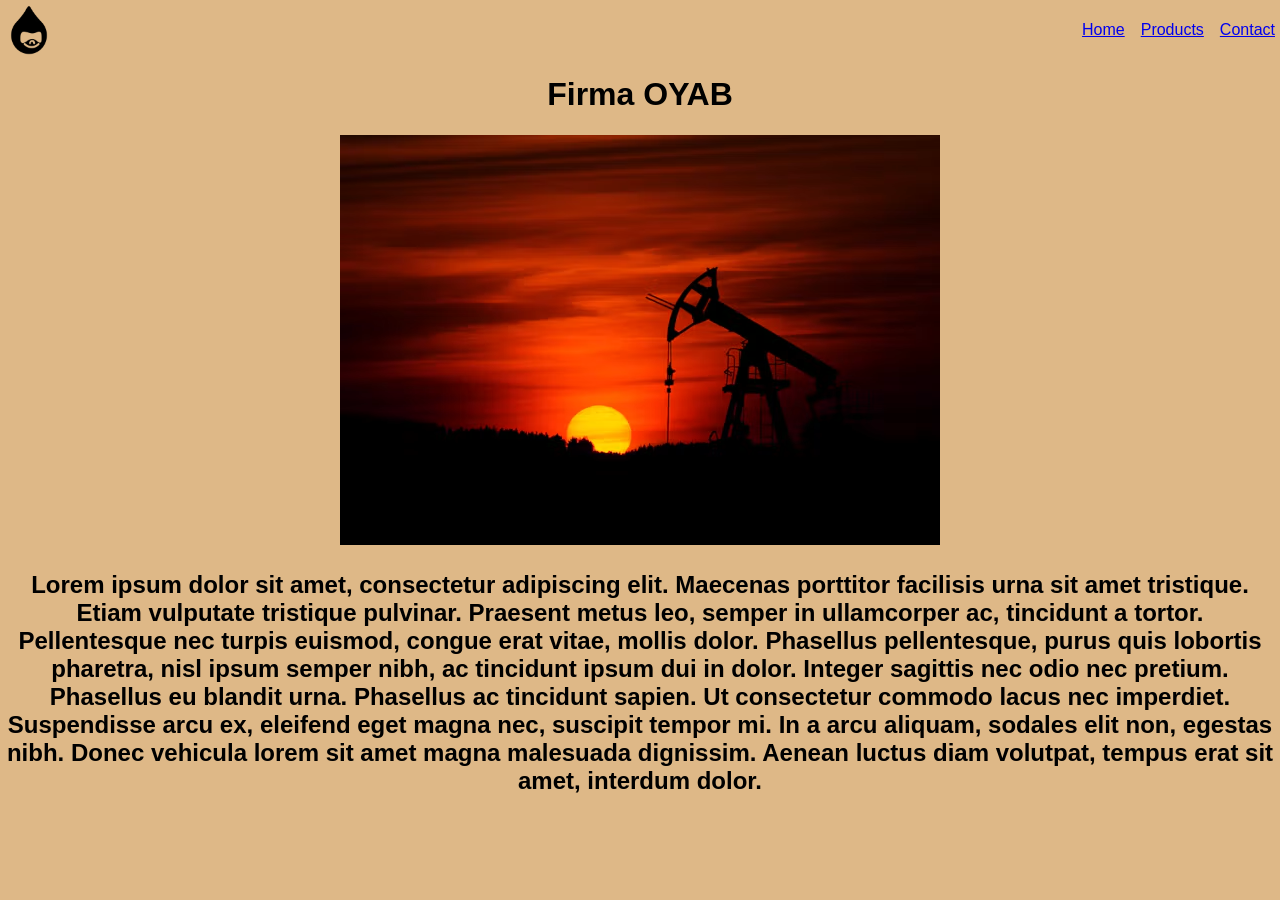
<file: webdev-assignments/html-css/index.html>
<!DOCTYPE html>
<html lang="fi">
  <head>
    <link rel="stylesheet" href="css/style.css">
    <meta charset="UTF-8" />
    <title>Home - Firma</title>
  </head>
  <body>
    <header>
      <img src="images/logo.png" alt="logo" />

      <nav>
        <ul>
          <li>
            <a href="index.html">Home</a>
          </li>
          <li>
            <a href="products.html">Products</a>
          </li>
          <li>
            <a href="contact.html">Contact</a>
          </li>
        </ul>
      </nav>
    </header>

    <div class="etusivu">
     <h1>
        Firma OYAB
     </h1>
      <h2>
        <img src="images/etusivu_kuva.png" alt="Kuva Öljyporasta"/>
      </h2>
     <h2>   
        Lorem ipsum dolor sit amet, consectetur adipiscing elit. Maecenas porttitor facilisis urna sit amet tristique. Etiam vulputate tristique pulvinar. Praesent metus leo, semper in ullamcorper ac, tincidunt a tortor. Pellentesque nec turpis euismod, congue erat vitae, mollis dolor. Phasellus pellentesque, purus quis lobortis pharetra, nisl ipsum semper nibh, ac tincidunt ipsum dui in dolor. Integer sagittis nec odio nec pretium. Phasellus eu blandit urna. Phasellus ac tincidunt sapien. Ut consectetur commodo lacus nec imperdiet. Suspendisse arcu ex, eleifend eget magna nec, suscipit tempor mi. In a arcu aliquam, sodales elit non, egestas nibh. Donec vehicula lorem sit amet magna malesuada dignissim. Aenean luctus diam volutpat, tempus erat sit amet, interdum dolor. 
      </h2>
    </div>
  </body>
</html>
</file>
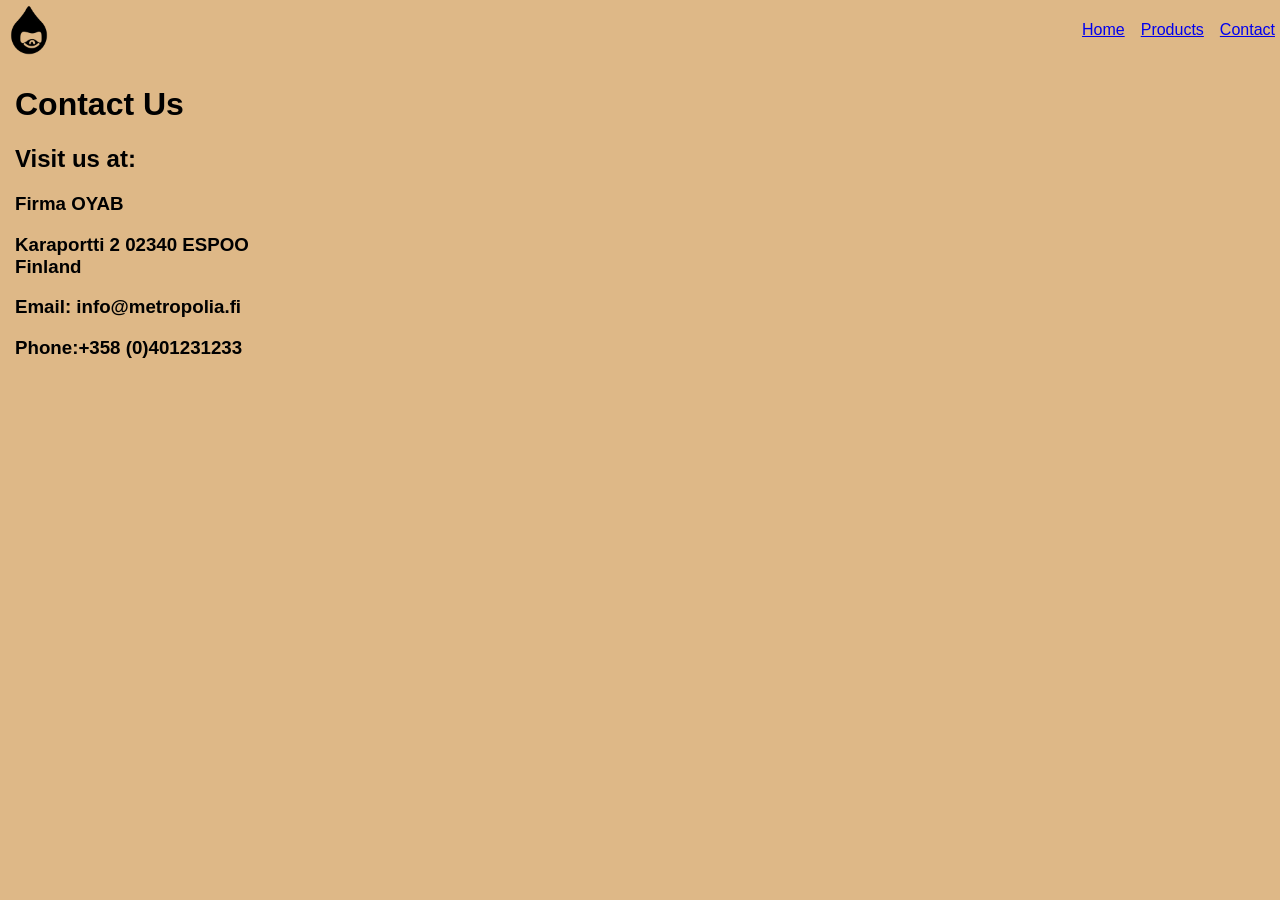
<file: webdev-assignments/html-css/contact.html>
<!DOCTYPE html>
<html lang="fi">
  <head>
    <link rel="stylesheet" href="css/style.css">
    <meta charset="UTF-8" />
    <title>Contact - Firma</title>
  </head>
  <body>
    <header>
      <img src="images/logo.png" alt="logo"/>

      <nav>
        <ul>
          <li>
            <a href="index.html">Home</a>
          </li>
          <li>
            <a href="products.html">Products</a>
          </li>
          <li>
            <a href="contact.html">Contact</a>
          </li>
        </ul>
      </nav>
    </header>
    <main>
      <div class="paskaa">
          <div class="info">
              <h1>Contact Us</h1>
              <h2>Visit us at:</h2>
              <h3>Firma OYAB</h3>
              <h3>Karaportti 2 02340 ESPOO Finland</h3>
              <h3>Email: info@metropolia.fi</h3>
              <h3>Phone:+358 (0)401231233</h3>
          </div>
          <div class="kartta">
              <iframe
              width="1000"
              height="600"
              frameborder="0"
              scrolling="no"
              marginheight="0"
              marginwidth="0"
              style="border: 0"
              allowfullscreen
              src="https://www.google.com/maps/embed/v1/place?key=AIzaSyBVizdQeh3udy11xDc5Ao2YStR2gLc-rfc&amp;q=karamalmi&amp;maptype=roadmap&amp;zoom=14"
              title="Sijainti Google Mapsissa"
              ></iframe>
          </div>
      </div>
    </main>
  </body>
</html>
</file>
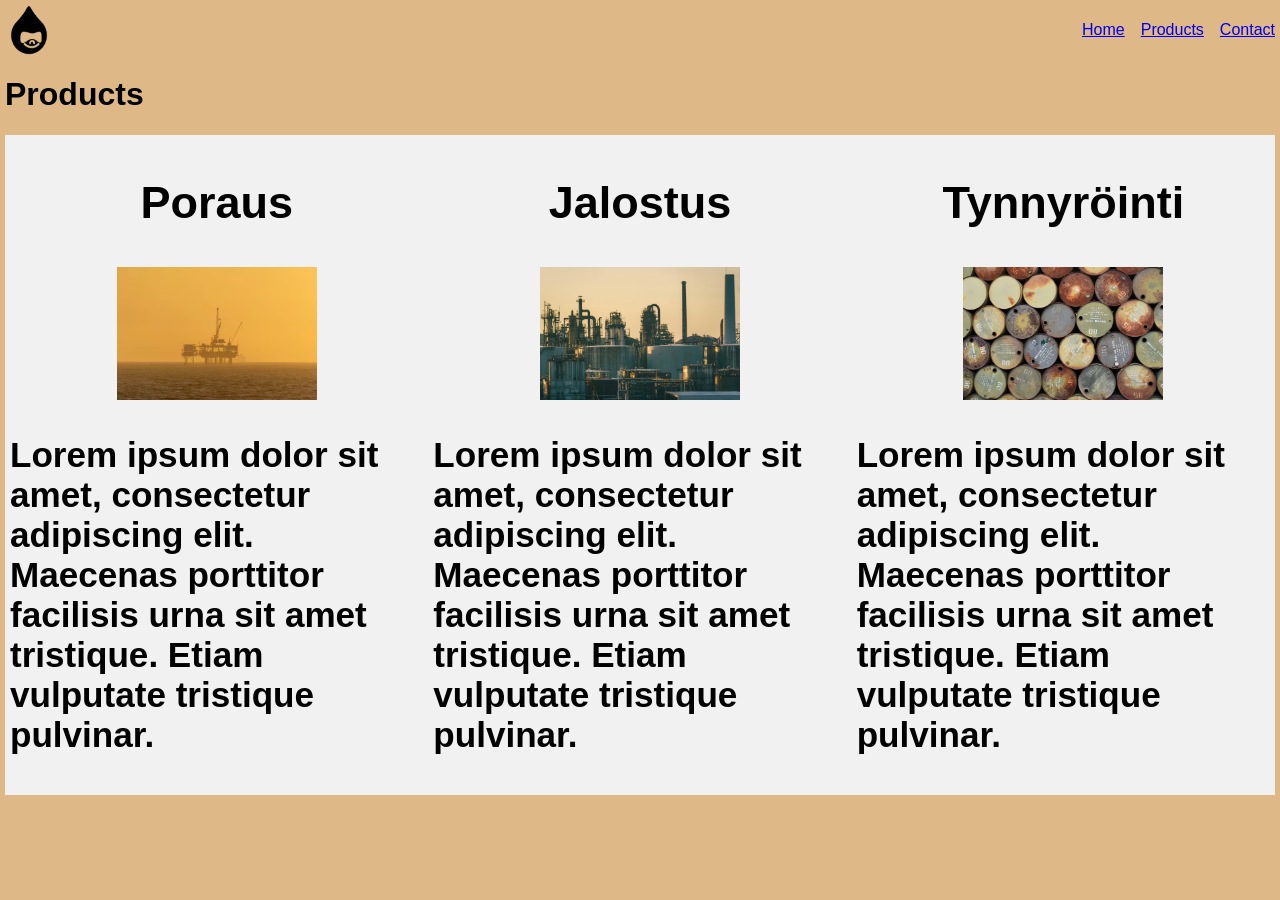
<file: webdev-assignments/html-css/products.html>
<!DOCTYPE html>
<html lang="fi">
  <head>
    <link rel="stylesheet" href="css/style.css">
    <meta charset="UTF-8" />
    <title>Products - Firma</title>
  </head>
  <body>
    <header>
      <img src="images/logo.png" alt="logo"/>

      <nav>
        <ul>
          <li>
            <a href="index.html">Home</a>
          </li>
          <li>
            <a href="products.html">Products</a>
          </li>
          <li>
            <a href="contact.html">Contact</a>
          </li>
        </ul>
      </nav>
    </header>
    <h1>
        Products
    </h1>
    <div class="container">
        <div>
            <h2>
                Poraus
            </h2>
            <img src="images/products_pora.png" alt="Porakuva"/>
            <h3>
                Lorem ipsum dolor sit amet, consectetur adipiscing elit. Maecenas porttitor facilisis urna sit amet tristique. Etiam vulputate tristique pulvinar.
            </h3>
        </div>
        <div>
            <h2>
                Jalostus
            </h2>
            <img src="images/products_jalostamo.png" alt="Jalostamokuva"/>
            <h3>
                Lorem ipsum dolor sit amet, consectetur adipiscing elit. Maecenas porttitor facilisis urna sit amet tristique. Etiam vulputate tristique pulvinar.
            </h3>
        </div>
        <div>
            <h2>
                Tynnyröinti
            </h2>
            <img src="images/products_tynnyrit.png" alt="Tynnyrikuva"/>
            <h3>
                Lorem ipsum dolor sit amet, consectetur adipiscing elit. Maecenas porttitor facilisis urna sit amet tristique. Etiam vulputate tristique pulvinar.
            </h3>
        </div>
    </div>
  </body>
</html>
</file>
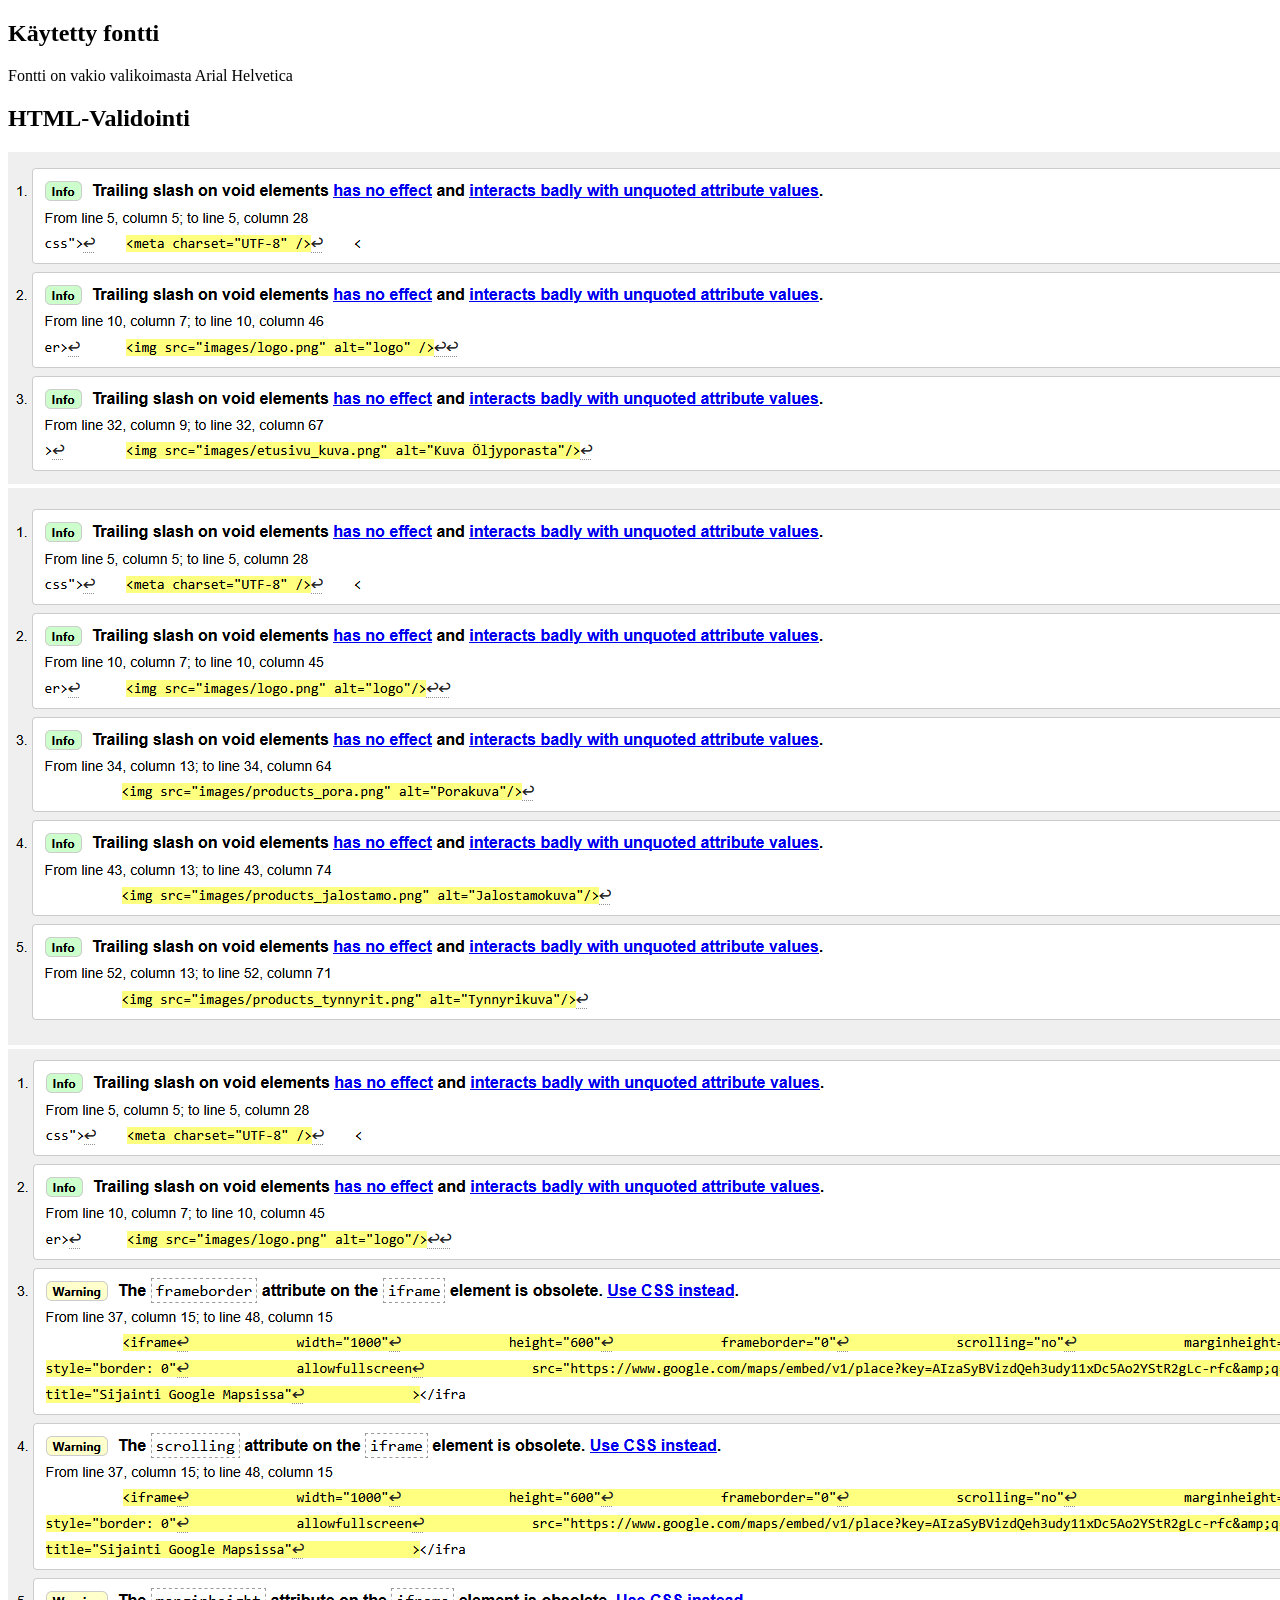
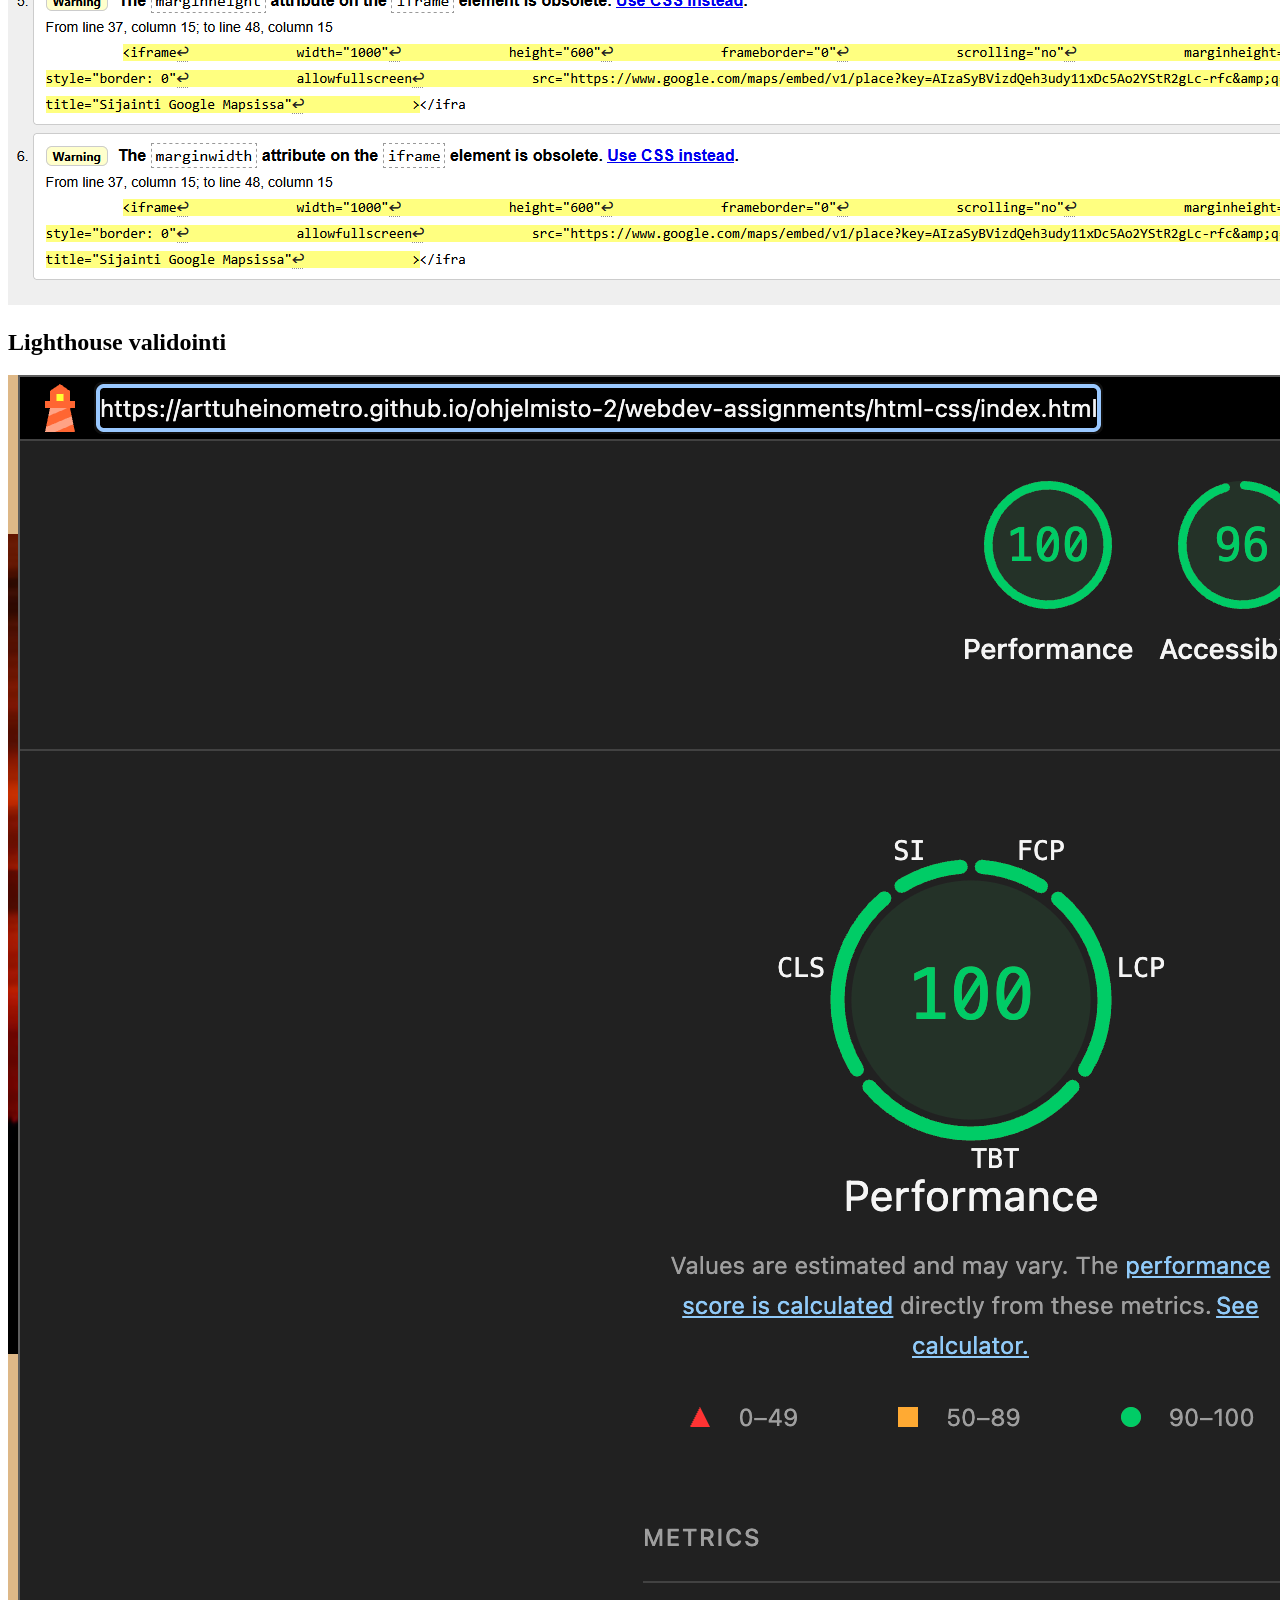
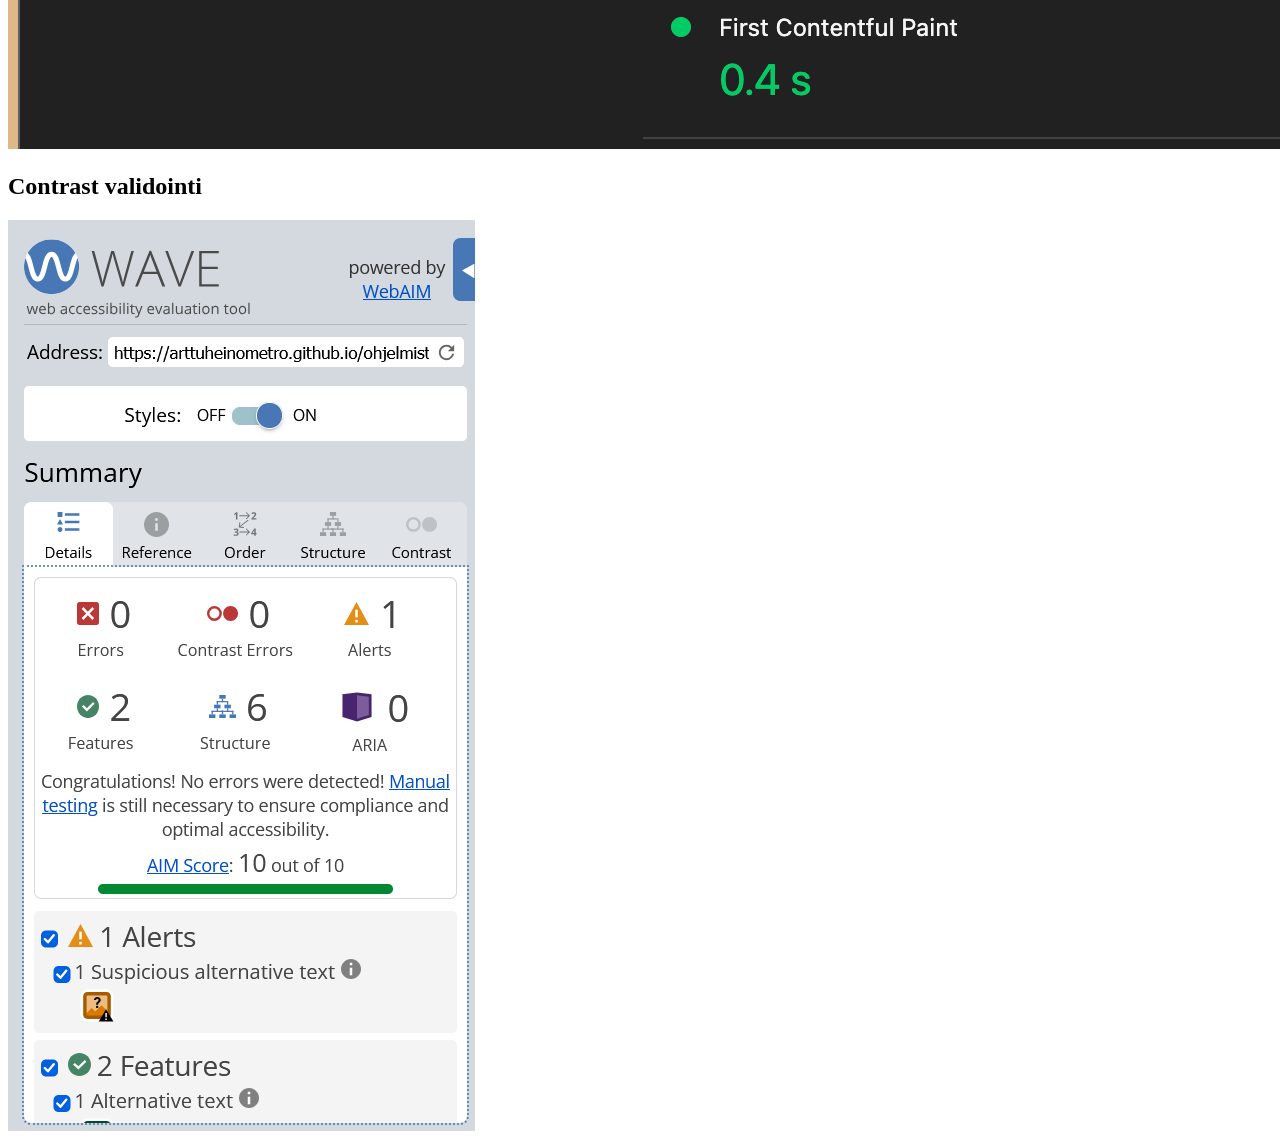
<file: webdev-assignments/html-css/screenshots.html>
<!DOCTYPE html>
<html lang="en">
<head>
    <meta charset="UTF-8">
    <meta name="viewport" content="width=device-width, initial-scale=1.0">
    <title>Tarkistusten tulokset</title>
</head>
<body>
    <main>
        <h2>Käytetty fontti</h2>
        <p>
            Fontti on vakio valikoimasta Arial Helvetica
        </p>
        <h2>
            HTML-Validointi
        </h2>
        <img src="images/index_checker.png" alt="index.html validoinnin tulos" />
        <img src="images/products_checker.png" alt="products.html validoinnin tulos" />
        <img src="images/contacts_checker.png" alt="contact.html validoinnin tulos" />

        <h2>Lighthouse validointi</h2>
        <img src="images/lighthouse.png" alt="lighthouse validoinnin tulos" />

        <h2>Contrast validointi</h2>
        <img src="images/contrast.png" alt="contrasti validointi" />
    </main>
    
</body>
</html>
</file>
<file: webdev-assignments/html-css/css/style.css>
body {
    margin: 5px;
    background-color: burlywood;  
    font-family: Arial, Helvetica, sans-serif;
    }

header {
    display: flex;
    justify-content: space-between;
    gap: 1rem;
}

header img {
    width: 3rem;
}


ul{
    display: flex;
    gap: 1rem;
}

li {
    list-style-type: none;
}

body {
        font-family: Arial, Helvetica, sans-serif;
    }

.etusivu {
    text-align: center;
}

.info{
    text-align: left;
    padding: 10px;
}
.container {
    display: flex;
    background-color: darkgray;
}

.container div {
  background-color: #f1f1f1;
  margin: auto;
  padding: 5px;
  font-size: 30px;
  display: flex;
  flex-direction: column;   /* stack heading, image, text vertically */
  align-items: center;      /* centers children horizontally */
}

.container img {
  width: 200px;
  /* remove align-items from here, it has no effect on an img */
}


h4 {
    font-size: 10px;
    text-align: center;
    padding: 5px;
}

.paskaa{
    display: flex;
    justify-content: space-between;
}
</file>
